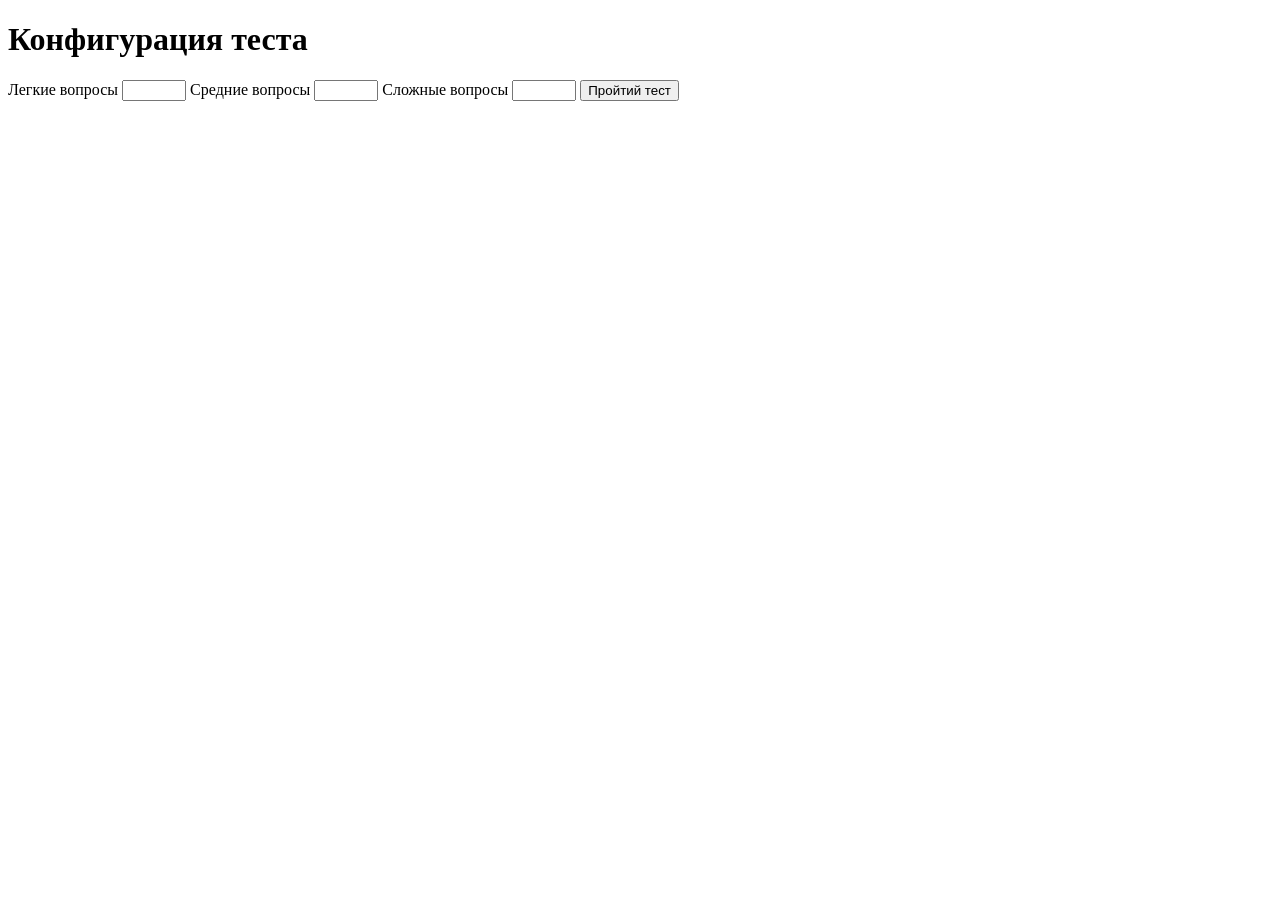
<file: templates/testing_config.html>
<!DOCTYPE html>
<html lang="en">

<head>
    <meta charset="UTF-8">
    <meta name="viewport" content="width=device-width, initial-scale=1.0">
    <title>Конфигурация теста</title>
</head>

<body>
    <div>
        <h1>Конфигурация теста</h1>
        <form method="GET" action="{{ '/' + 'testing/' + testing_name }}">
            <label for="ez_count">Легкие вопросы</label>
            <input type="number" id="ez_count" name="ez_count" min="0" max="1000" required/>
            <label for="medium_count">Средние вопросы</label>
            <input type="number" id="medium_count" name="medium_count" min="0" max="1000" required/>
            <label for="hard_count">Сложные вопросы</label>
            <input type="number" id="hard_count" name="hard_count" min="0" max="1000" required/>
            <button type="submit">Пройтий тест</button>
        </form>
    </div>
</body>

</html>
</file>
